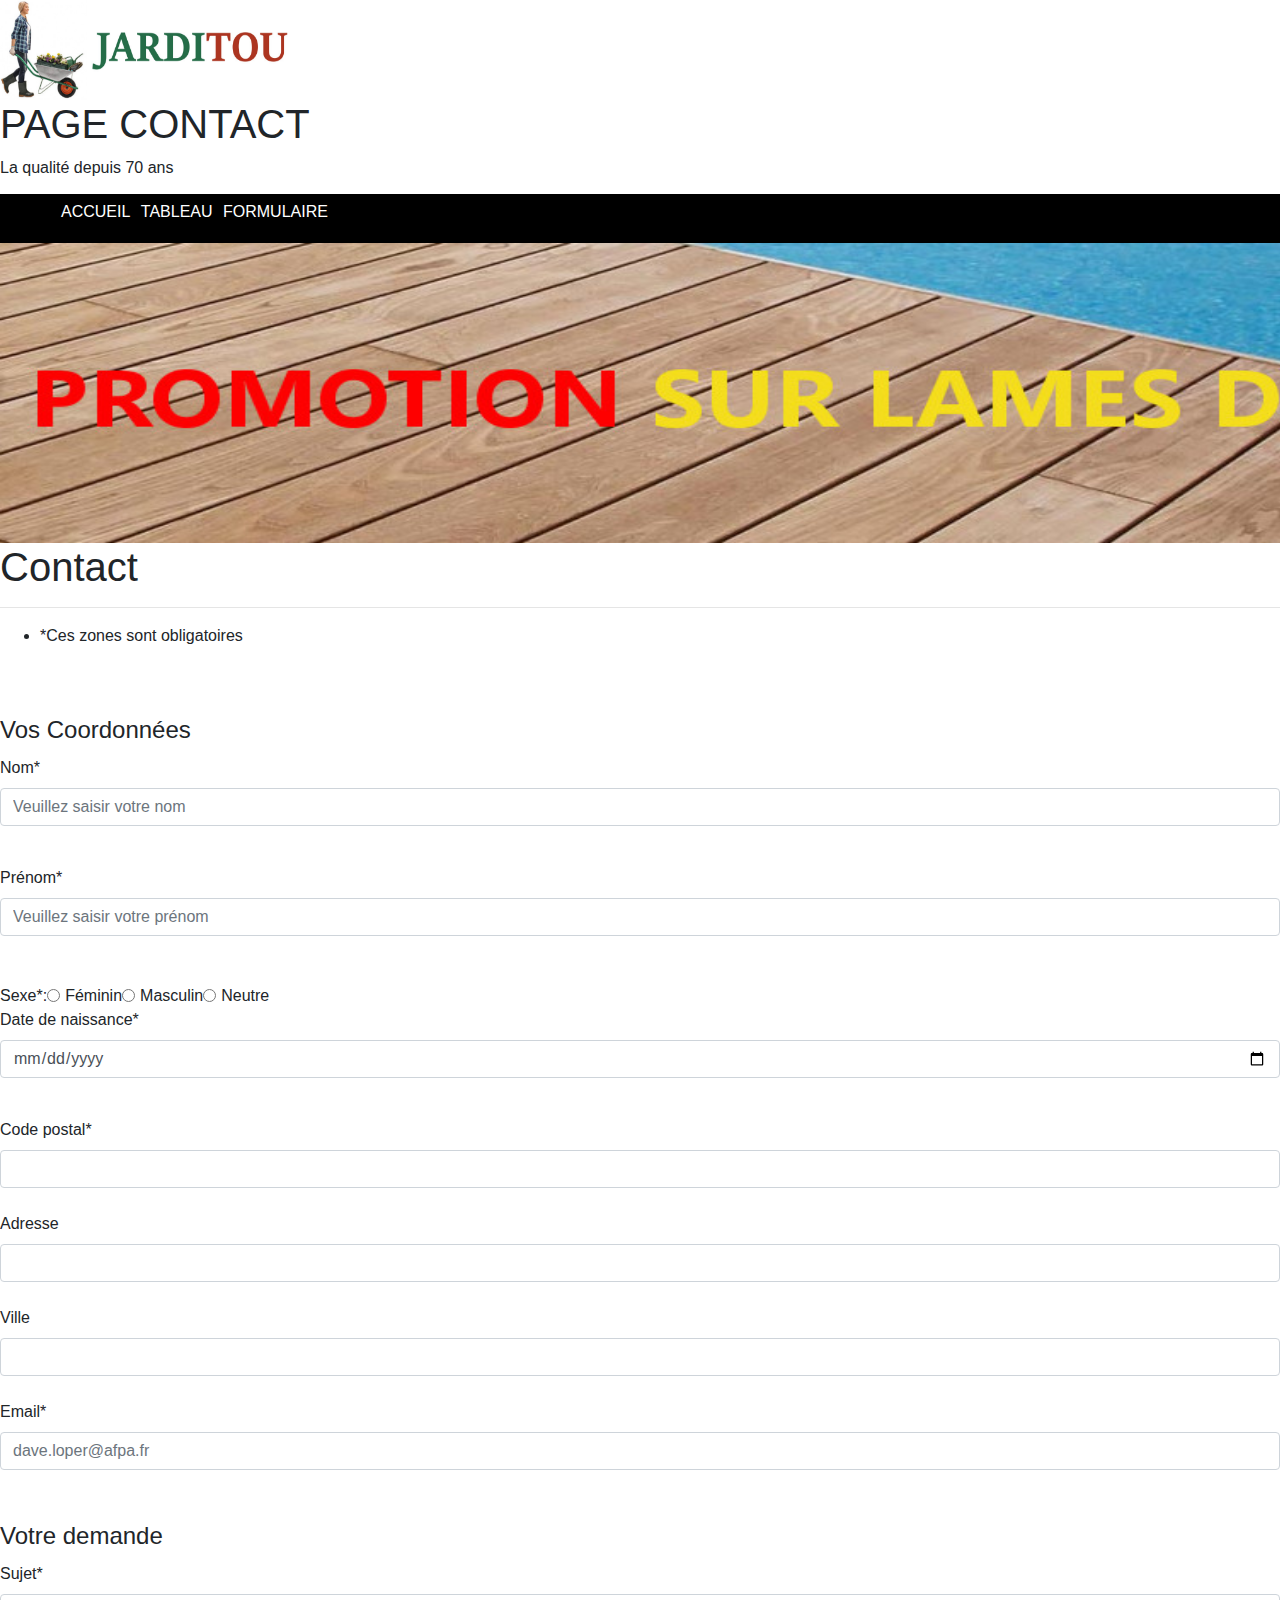
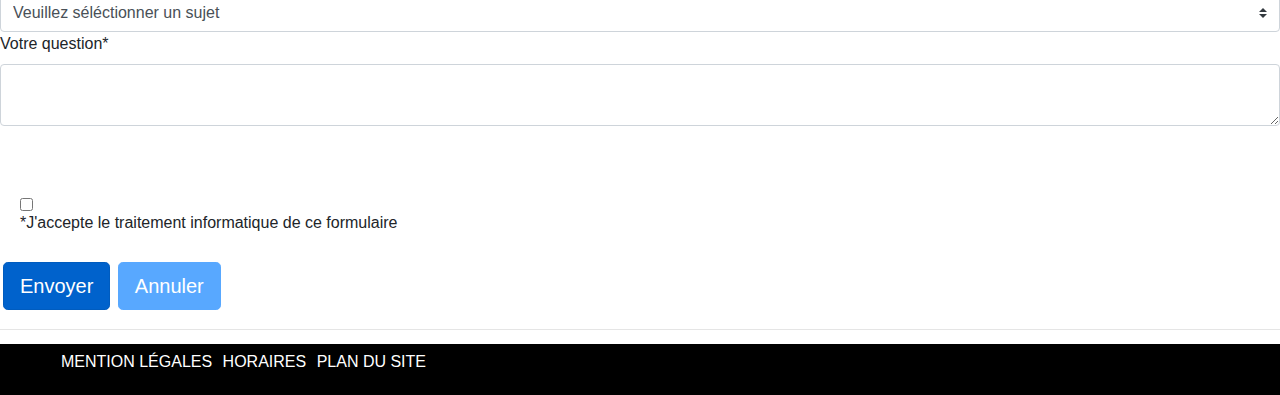
<file: BOOTSTRAP/Bootstrap contact.html>
<!DOCTYPE html>
<html lang="fr">

<head>
    <title>Jarditou</title>
    <link rel="stylesheet" href="https://stackpath.bootstrapcdn.com/bootstrap/4.4.1/css/bootstrap.min.css" integrity="sha384-Vkoo8x4CGsO3+Hhxv8T/Q5PaXtkKtu6ug5TOeNV6gBiFeWPGFN9MuhOf23Q9Ifjh" crossorigin="anonymous">
    <link rel="stylesheet" href="CSS/styles.css">
</head>

<body>

    
        <img src="IMG/jarditou_logo.jpg" width="300" height="100" alt="">

        <h1>PAGE CONTACT</h1>
        <p>La qualité depuis 70 ans</p>

        <div class="lien">
        <ul>
            <li>
                <a href="Bootstrap Page d'accueil.html">Accueil</a> <a href="Bootstrap Tableau.html">Tableau</a> <a href="Bootstrap contact.html">Formulaire</a>
            </li>
        </ul>
    </div>
    
        <img src="IMG/promotion.jpg" width="1890" height="300" alt="">
        
        <h1>Contact</h1>
        <hr>
        <ul><li>*Ces zones sont obligatoires</li></ul>
<br><br>

<form action="/my-handling-form-page" method="post"></form>

      <form>
       <legend>Vos Coordonnées</legend>
      
        <div class="form-group">
    <label for="nom">Nom*</label><input type="text" class="form-control" id="nom" pattern="^[a-z]+$" required title="Entrez votre nom (que des caractères entre a et z)" placeholder="Veuillez saisir votre nom"><br>
        </div>
        <div>
    <label for="prenom">Prénom*</label><input type="text" class="form-control" id="prenom" pattern="^[a-z]+$" required title="Entrez votre nom (que des caractères entre a et z)" placeholder="Veuillez saisir votre prénom"><br><br>
        </div> 
        <div class="form-check-inline">
    <label class="form-check-label" for="sexe" id="sexe1">Sexe*:</label>
    
    <input class="form-check-input" type="radio" name="sexe" id="sexe1" value="Féminin"> Féminin 
    <label class="form-check-label" for="sexe" id="sexe2"></label>
    <input class="form-check-input" type="radio" name="sexe" id="sexe2" value="Masculin"> Masculin
    <label class="form-check-label" for="sexe" id="sexe3"></label>
    <input class="form-check-input" type="radio" name="sexe" id="sexe3" value="Neutre"> Neutre
       </div><br>
    
       <div class="form-group">
    <label for="date">Date de naissance*</label>
    <input type="date" class="form-control" id="date" placeholder="jj/mm/aaaa"><br>
    </div>
    <div>
    <label for="postal">Code postal*</label>
    <input type="text" class="form-control" id="postal" ><br>
    </div>
    <div>
    <label for="ads">Adresse</label>
    <input type="text" class="form-control" id="ads"><br>
    </div>
    <div>
    <label for="ville">Ville</label>
    <input type="text" class="form-control" id="ville"><br>
    </div>
    <div>
    <label for="email">Email*</label>
    <input type="email" class="form-control" id="email" placeholder="dave.loper@afpa.fr"><br>
    </div>
</form>


<br>


    <form>
    <legend>Votre demande</legend>

    <label for="sujet">Sujet*</label>
    
    <select class="custom-select" id="sujet" size="1">
        <option selected="">Veuillez séléctionner un sujet</option>
        <option value="">Mes commandes</option>
        <option value="">Question sur un produit</option>
        <option value="">Réclamation</option>
        <option value="">Autres</option>
    </select><br>


    <label for="question">Votre question*</label>
    <textarea class="form-control" name="commentaire" id="question" rows="2" cols="20"></textarea><br><br>
                   <br>
                   <div class="form-check">
                    <input class="form-check" type="checkbox" name="formulaire" id="defaultCheck1" value="ATIC"> *J'accepte le traitement informatique de ce formulaire 
                    <br><br>
                   </div>
<a href="http://bienvu.net/script.php" class="btn btn-primary btn-lg active" role="button" aria-pressed="true">Envoyer</a>
<Button type="button" class="btn btn-lg btn-primary" disabled>Annuler</Button>


</form>

<hr>


            <div class="lien">
            <ul>
                <li>
                    <a href="">Mention légales</a> <a href="">Horaires</a> <a href="">Plan du site</a>
                </li>
            </ul>
    </div>


    
<script src="https://code.jquery.com/jquery-3.4.1.slim.min.js" integrity="sha384-J6qa4849blE2+poT4WnyKhv5vZF5SrPo0iEjwBvKU7imGFAV0wwj1yYfoRSJoZ+n" crossorigin="anonymous"></script>
<script src="https://cdn.jsdelivr.net/npm/popper.js@1.16.0/dist/umd/popper.min.js" integrity="sha384-Q6E9RHvbIyZFJoft+2mJbHaEWldlvI9IOYy5n3zV9zzTtmI3UksdQRVvoxMfooAo" crossorigin="anonymous"></script>
<script src="https://stackpath.bootstrapcdn.com/bootstrap/4.4.1/js/bootstrap.min.js" integrity="sha384-wfSDF2E50Y2D1uUdj0O3uMBJnjuUD4Ih7YwaYd1iqfktj0Uod8GCExl3Og8ifwB6" crossorigin="anonymous"></script>
</body>
</html>
</file>
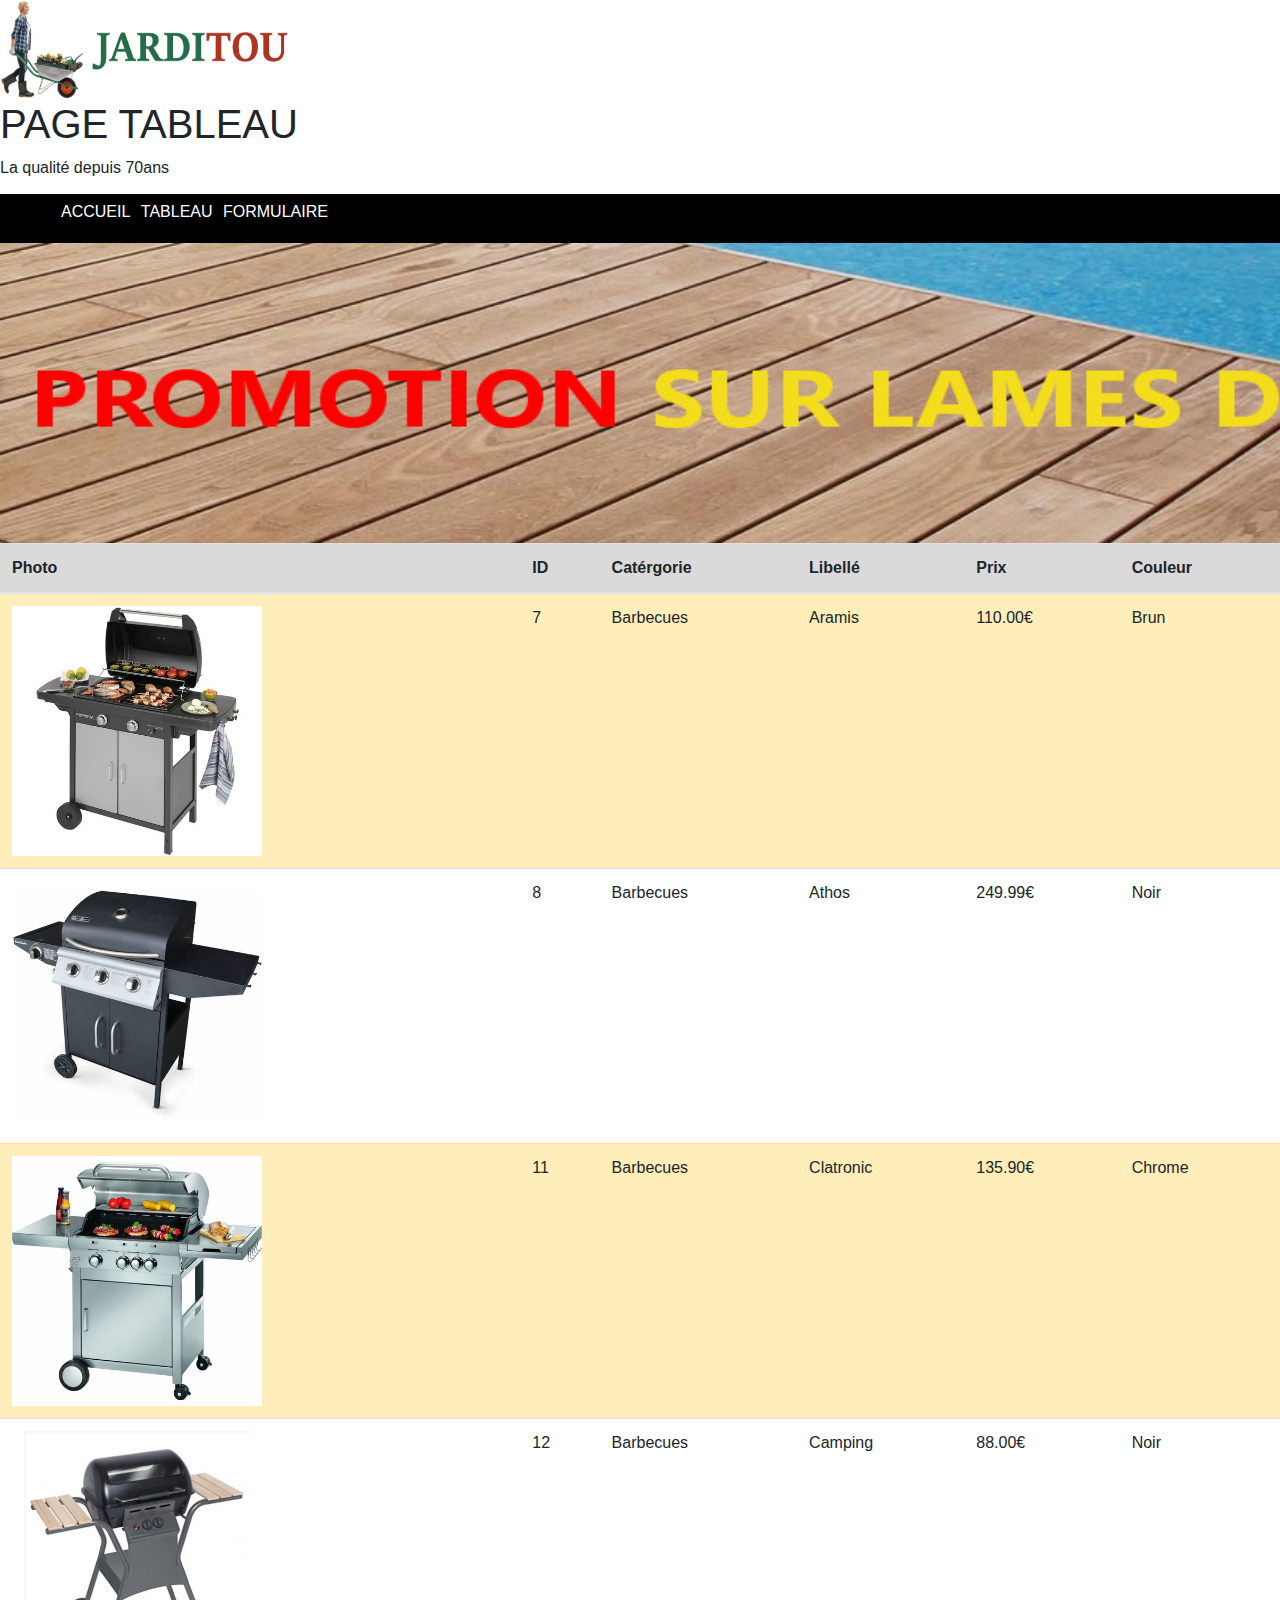
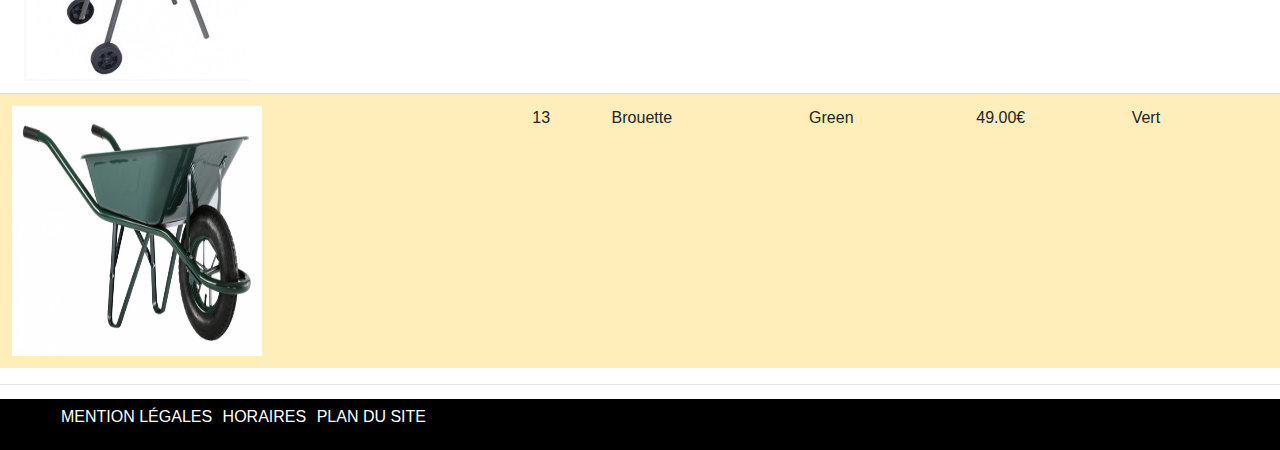
<file: BOOTSTRAP/Bootstrap Tableau.html>
<!DOCTYPE html>

<html lang="fr">

<head>
    <meta charset="UTF-8">
    <meta http-equiv="X-UA-Compatible" content="IE=edge">
    <meta name="viewport" content="width=device-width, initial-scale=1.0">
    <title>Jarditou</title>
    <link rel="stylesheet" href="https://stackpath.bootstrapcdn.com/bootstrap/4.4.1/css/bootstrap.min.css" integrity="sha384-Vkoo8x4CGsO3+Hhxv8T/Q5PaXtkKtu6ug5TOeNV6gBiFeWPGFN9MuhOf23Q9Ifjh" crossorigin="anonymous">
    <link rel="stylesheet" href="CSS/styles.css">
</head>

<body>
    
        <img src="IMG/jarditou_logo.jpg" width="300" height="100" alt="">
        <h1>PAGE TABLEAU</h1>
        <p>La qualité depuis 70ans</p>
        <div class="lien">
        <ul>
            <li>
                <a href="Bootstrap Page d'accueil.html">Accueil</a> <a href="Bootstrap Tableau.html">Tableau</a> <a href="Bootstrap contact.html">Formulaire</a>
            </li>
        </ul>
    </div>
        <img src="IMG/promotion.jpg" width="1890" height="300" alt="">
    
    

    
        
      
        <table class="table">
            <thead>
            
              <tr class="table-active">
                <th>Photo</th>
                <th>ID</th>
                <th>Catérgorie</th>
                <th>Libellé</th>
                <th>Prix</th>
                <th>Couleur</th>    
              </tr> 
            
            </thead>
            <tbody>
                <tr class="table-warning">
                  <td><img src="IMG/7.jpg" width="250" height="250" alt=""></td>
                  <td>7</td>
                  <td>Barbecues</td>
                  <td>Aramis</td>
                  <td>110.00€</td>
                  <td>Brun</td>
                </tr>
                <tr>
                    <td><img src="IMG/8.jpg" width="250" height="250" alt=""></td>
                    <td>8</td>
                    <td>Barbecues</td>
                    <td>Athos</td>
                    <td>249.99€</td>
                    <td>Noir</td>
                  </tr> 
                  <tr class="table-warning">
                      <td><img src="IMG/11.jpg" width="250" height="250" alt=""></td>
                      <td>11</td>
                      <td>Barbecues</td>
                      <td>Clatronic</td>
                      <td>135.90€</td>
                      <td>Chrome</td>
                    </tr>
                    <tr>
                          <td><img src="IMG/12.jpg" width="250" height="250" alt=""></td>
                          <td>12</td>
                          <td>Barbecues</td>
                          <td>Camping</td>
                          <td>88.00€</td>
                          <td>Noir</td>
                        </tr>
                    <tr class="table-warning">
                      <td><img src="IMG/13.jpg" width="250" height="250" alt=""></td>
                      <td>13</td>
                      <td>Brouette</td>
                      <td>Green</td>
                      <td>49.00€</td>
                      <td>Vert</td>
                    </tr>
                </tbody> 
                </table>
                
                <hr>
                <div class="lien">
                <ul>
                    <li>
                        <a href="">Mention légales</a> <a href="">Horaires</a> <a href="">Plan du site</a>
                    </li>
                </ul>
            </div> 



            <script src="https://code.jquery.com/jquery-3.4.1.slim.min.js" integrity="sha384-J6qa4849blE2+poT4WnyKhv5vZF5SrPo0iEjwBvKU7imGFAV0wwj1yYfoRSJoZ+n" crossorigin="anonymous"></script>
            <script src="https://cdn.jsdelivr.net/npm/popper.js@1.16.0/dist/umd/popper.min.js" integrity="sha384-Q6E9RHvbIyZFJoft+2mJbHaEWldlvI9IOYy5n3zV9zzTtmI3UksdQRVvoxMfooAo" crossorigin="anonymous"></script>
            <script src="https://stackpath.bootstrapcdn.com/bootstrap/4.4.1/js/bootstrap.min.js" integrity="sha384-wfSDF2E50Y2D1uUdj0O3uMBJnjuUD4Ih7YwaYd1iqfktj0Uod8GCExl3Og8ifwB6" crossorigin="anonymous"></script>
</body>
</html>
</file>
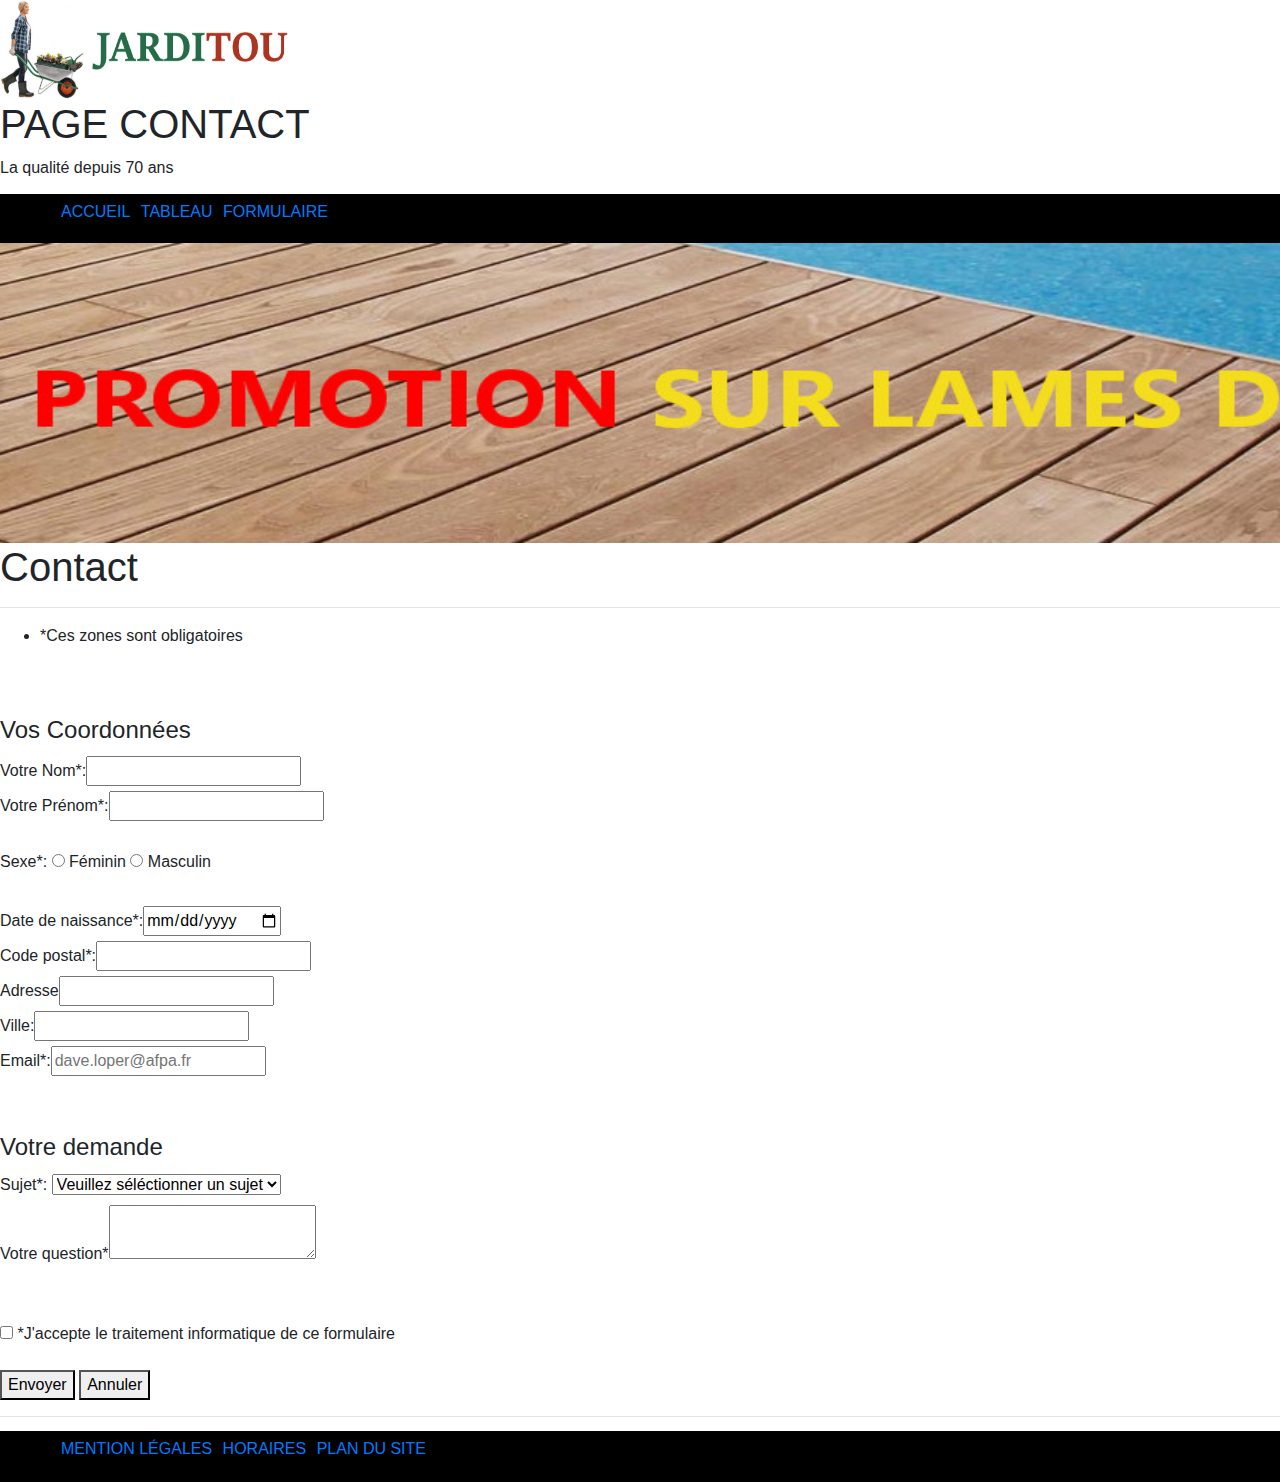
<file: CSS/contact CSS.html>
<!DOCTYPE html>
<html lang="fr">

<head>
    <title>Jarditou</title>
     <link rel="stylesheet" href="CSS/styles.css">
        <link rel="stylesheet" href="https://stackpath.bootstrapcdn.com/bootstrap/4.4.1/css/bootstrap.min.css" integrity="sha384-Vkoo8x4CGsO3+Hhxv8T/Q5PaXtkKtu6ug5TOeNV6gBiFeWPGFN9MuhOf23Q9Ifjh" crossorigin="anonymous">
   
</head>

<body>

    
        <img src="IMG/jarditou_logo.jpg" width="300" height="100" alt="">

        <h1>PAGE CONTACT</h1>
        <p>La qualité depuis 70 ans</p>

        <div class="lien">
        <ul>
            <li>
                <a href="index CSS.html">Accueil</a> <a href="tableau CSS.html">Tableau</a> <a href="contact CSS.html">Formulaire</a>
            </li>
        </ul>
    </div>
    
        <img src="IMG/promotion.jpg" width="1890" height="300" alt="">
        
        <h1>Contact</h1>
        <hr>
        <ul><li>*Ces zones sont obligatoires</li></ul>
<br><br>

<form action="/my-handling-form-page" method="post">
<fieldset>
    <legend>Vos Coordonnées</legend>
    <label for="nom">Votre Nom*:</label><input type="text" name="nom" id="nom" pattern="^[a-z]+$" required title="Entrez votre nom (que des caractères entre a et z)"><br>
    <label for="prenom">Votre Prénom*:</label><input type="text" name="prenom" id="prenom" pattern="^[a-z]+$" required title="Entrez votre nom (que des caractères entre a et z)"><br><br>
    <label for="sexe">Sexe*:</label>
    <input type="radio" name="sexe" id="sexe1" value="Féminin"> Féminin 
    <input type="radio" name="sexe" id="sexe2" value="Masculin"> Masculin<br><br>
    <label for="date">Date de naissance*:</label><input type="date" name="ddn" id="date"><br>
    <label for="postal">Code postal*:</label><input type="text" name="postal" id="postal"><br>
    <label for="ads">Adresse</label><input type="text" name="adresse" id="ads"><br>
    <label for="ville">Ville:</label><input type="text" name="ville" id="ville"><br>
    <label for="email">Email*:</label><input type="email" name="email" id="email" placeholder="dave.loper@afpa.fr"><br>
    <br>
</fieldset>

<br>

<fieldset>
    <legend>Votre demande</legend>

    <label for="sujet">Sujet*:</label>
    
    <select id="sujet" size="1">
        <option value="">Veuillez séléctionner un sujet</option>
        <option value="">Mes commandes</option>
        <option value="">Question sur un produit</option>
        <option value="">Réclamation</option>
        <option value="">Autres</option>
    </select><br>


    <label for="question">Votre question*</label><textarea name="commentaire" id="question" rows="2" cols="20"></textarea><br><br>
                    </fieldset><br>
                    <input type="checkbox" name="formulaire" value="ATIC"> *J'accepte le traitement informatique de ce formulaire <br><br>

<Button type="submit">Envoyer</Button> <button type="reset">Annuler</button>


</form>

<hr>


            <div class="lien">
            <ul>
                <li>
                    <a href="">Mention légales</a> <a href="">Horaires</a> <a href="">Plan du site</a>
                </li>
            </ul>
    </div>


    
<script src="https://code.jquery.com/jquery-3.4.1.slim.min.js" integrity="sha384-J6qa4849blE2+poT4WnyKhv5vZF5SrPo0iEjwBvKU7imGFAV0wwj1yYfoRSJoZ+n" crossorigin="anonymous"></script>
<script src="https://cdn.jsdelivr.net/npm/popper.js@1.16.0/dist/umd/popper.min.js" integrity="sha384-Q6E9RHvbIyZFJoft+2mJbHaEWldlvI9IOYy5n3zV9zzTtmI3UksdQRVvoxMfooAo" crossorigin="anonymous"></script>
<script src="https://stackpath.bootstrapcdn.com/bootstrap/4.4.1/js/bootstrap.min.js" integrity="sha384-wfSDF2E50Y2D1uUdj0O3uMBJnjuUD4Ih7YwaYd1iqfktj0Uod8GCExl3Og8ifwB6" crossorigin="anonymous"></script>
</body>
</html>
</file>
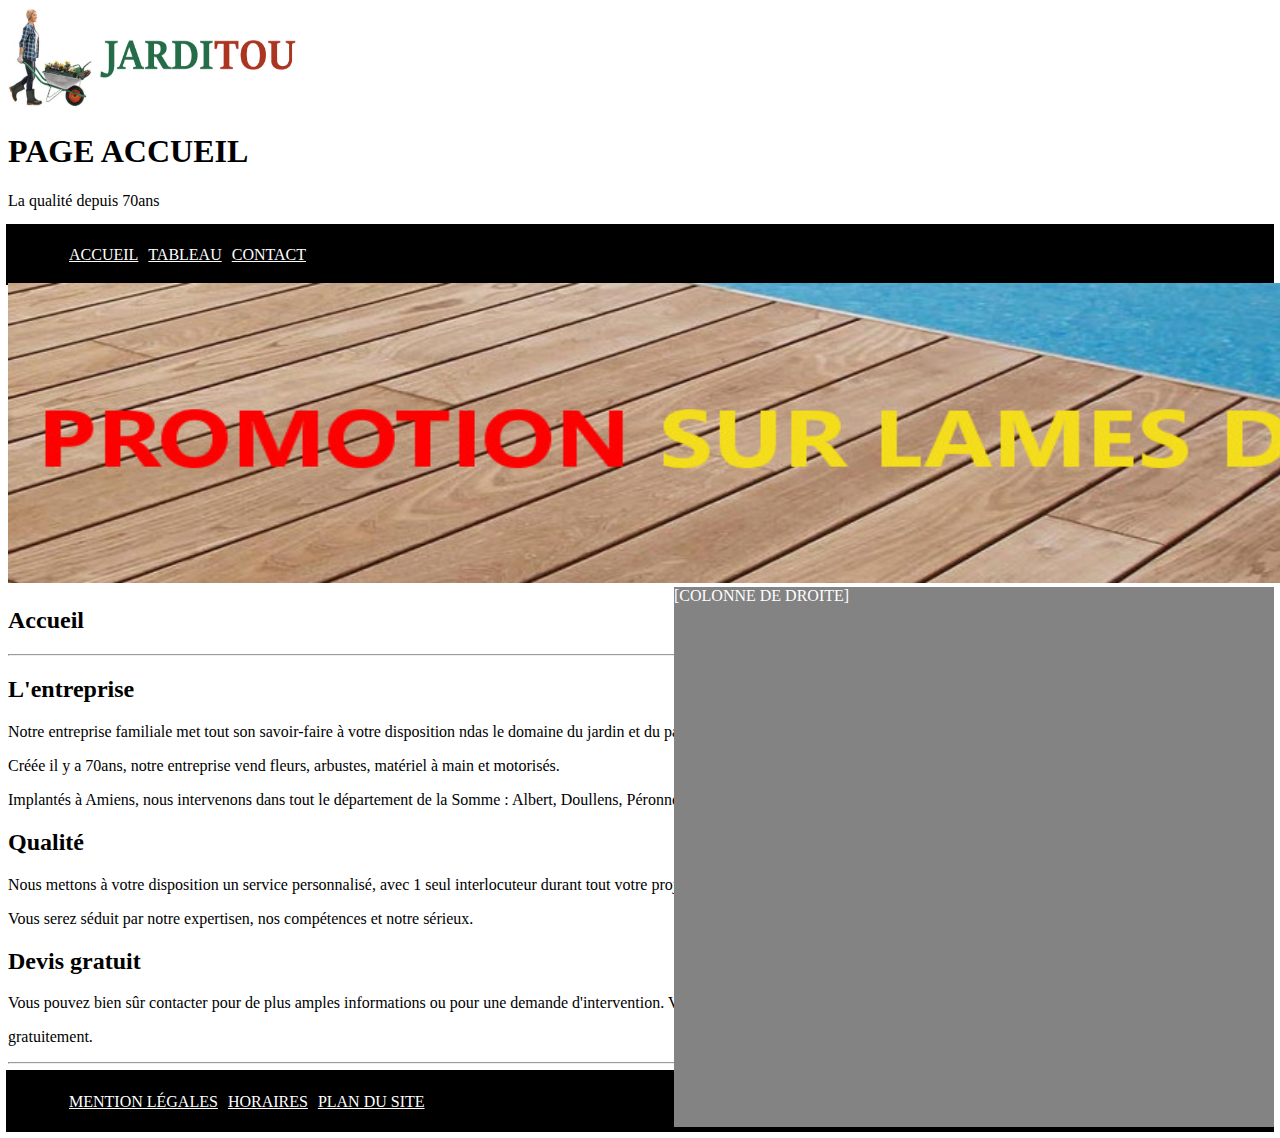
<file: CSS/index CSS.html>
<!DOCTYPE html>
<html lang="fr">

<head>
    
    <meta charset="UTF-8">
    <meta http-equiv="X-UA-Compatible" content="IE=edge">
    <meta name="viewport" content="width=device-width, initial-scale=1.0">
    <title>Jarditou</title>
    <link rel="stylesheet" href="CSS/styles.css">

</head>


<body>
    
            <img class="Jardi" src="IMG/jarditou_logo.jpg" width="300" height="100" alt="">
        <h1>PAGE ACCUEIL</h1> 
        <p>La qualité depuis 70ans</p>
        <div class="lien">
        <ul>
                <li><a href="index CSS.html">Accueil</a> <a href="tableau CSS.html">Tableau</a> <a href="contact CSS.html">Contact</a></li>
        </ul>
        </div>
        <img src="IMG/promotion.jpg" width="1890" height="300" alt="">
        <div class="test">[COLONNE DE DROITE]</div>
        <h2>Accueil</h2>    
        <hr>
        <h2>L'entreprise</h2>
            <p>Notre entreprise familiale met tout son savoir-faire à votre disposition ndas le domaine du jardin et du paysagisme.</p>
            <p>Créée il y a 70ans, notre entreprise vend fleurs, arbustes, matériel à main et motorisés.</p>
            <p>Implantés à Amiens, nous intervenons dans tout le département de la Somme : Albert, Doullens, Péronne, Abbville, Corbie</p>

        <h2>Qualité</h2>
            <p>Nous mettons à votre disposition un service personnalisé, avec 1 seul interlocuteur durant tout votre projet.</p>
            <p>Vous serez séduit par notre expertisen, nos compétences et notre sérieux.</p>

        <h2>Devis gratuit</h2>
            <p>Vous pouvez bien sûr contacter pour de plus amples informations ou pour une demande d'intervention. Vous souhaitez un devis ? Nous vous le réalisons </p>
            <p>gratuitement.</p>
            <hr>
            <div class="lien">
            <ul>
                    <li><a href="">Mention légales</a> <a href="">Horaires</a> <a href="">Plan du site</a></li>
            </ul>
        </div>
   
    <script src="https://code.jquery.com/jquery-3.4.1.slim.min.js" integrity="sha384-J6qa4849blE2+poT4WnyKhv5vZF5SrPo0iEjwBvKU7imGFAV0wwj1yYfoRSJoZ+n" crossorigin="anonymous"></script>
<script src="https://cdn.jsdelivr.net/npm/popper.js@1.16.0/dist/umd/popper.min.js" integrity="sha384-Q6E9RHvbIyZFJoft+2mJbHaEWldlvI9IOYy5n3zV9zzTtmI3UksdQRVvoxMfooAo" crossorigin="anonymous"></script>
<script src="https://stackpath.bootstrapcdn.com/bootstrap/4.4.1/js/bootstrap.min.js" integrity="sha384-wfSDF2E50Y2D1uUdj0O3uMBJnjuUD4Ih7YwaYd1iqfktj0Uod8GCExl3Og8ifwB6" crossorigin="anonymous"></script>
</body>
</html>
</file>
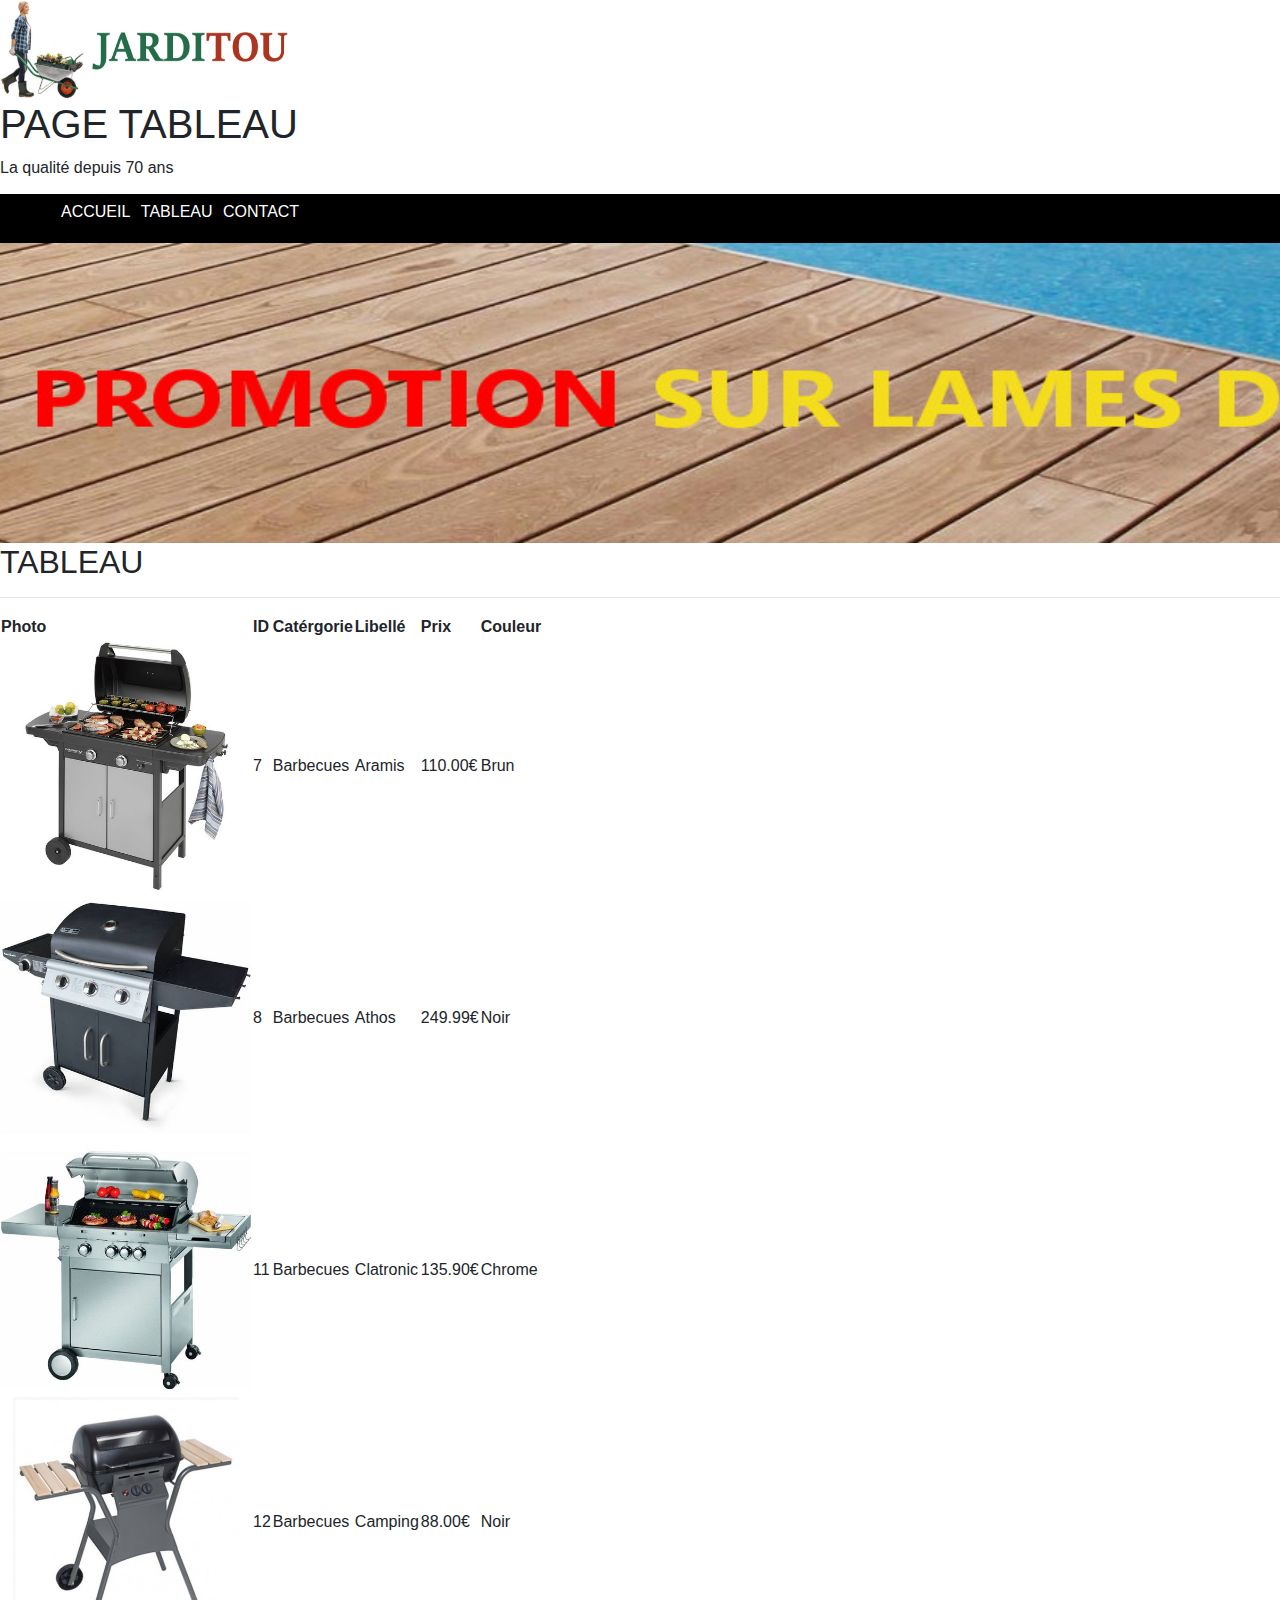
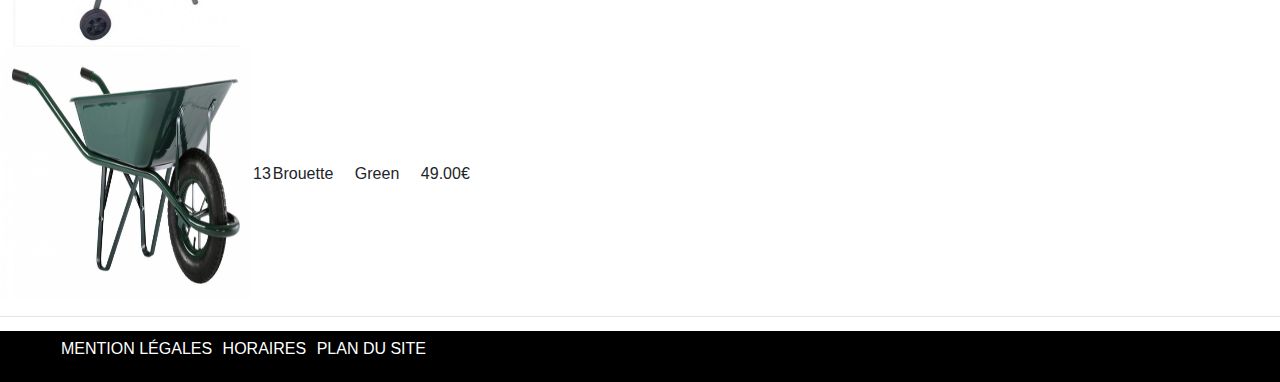
<file: CSS/Tableau CSS.html>
<!DOCTYPE html>

<html lang="fr">

<head>
    <meta charset="UTF-8">
    <meta http-equiv="X-UA-Compatible" content="IE=edge">
    <meta name="viewport" content="width=device-width, initial-scale=1.0">
    <title>Jarditou</title>
    <link rel="stylesheet" href="https://stackpath.bootstrapcdn.com/bootstrap/4.4.1/css/bootstrap.min.css" integrity="sha384-Vkoo8x4CGsO3+Hhxv8T/Q5PaXtkKtu6ug5TOeNV6gBiFeWPGFN9MuhOf23Q9Ifjh" crossorigin="anonymous">
    <link rel="stylesheet" href="CSS/styles.css">
</head>

<body>
    
    
        <img src="IMG/jarditou_logo.jpg" width="300" height="100" alt="">
        <h1>PAGE TABLEAU</h1>
        <p>La qualité depuis 70 ans</p>
        <div class="lien">
        <ul>
            <li>
                <a href="index CSS.html">Accueil</a> <a href="tableau CSS.html">Tableau</a> <a href="contact CSS.html">contact</a>
            </li>
        </ul>
    </div>
        <img src="IMG/promotion.jpg" width="1890" height="300" alt="">
    
  

    <article>
        <h2>TABLEAU</h2>
        <hr>
            
          <table>     
              <tr>
                <th>Photo</th>
                <th>ID</th>
                <th>Catérgorie</th>
                <th>Libellé</th>
                <th>Prix</th>
                <th>Couleur</th>    
              </tr> 
            
                <tr>
                  <td><img src="IMG/7.jpg" width="250" height="250" alt=""></td>
                  <td>7</td>
                  <td>Barbecues</td>
                  <td>Aramis</td>
                  <td>110.00€</td>
                  <td>Brun</td>
                </tr>
                <tr>
                    <td><img src="IMG/8.jpg" width="250" height="250" alt=""></td>
                    <td>8</td>
                    <td>Barbecues</td>
                    <td>Athos</td>
                    <td>249.99€</td>
                    <td>Noir</td>
                  </tr> 
                  <tr>
                      <td><img src="IMG/11.jpg" width="250" height="250" alt=""></td>
                      <td>11</td>
                      <td>Barbecues</td>
                      <td>Clatronic</td>
                      <td>135.90€</td>
                      <td>Chrome</td>
                    </tr>
                    <tr>
                          <td><img src="IMG/12.jpg" width="250" height="250" alt=""></td>
                          <td>12</td>
                          <td>Barbecues</td>
                          <td>Camping</td>
                          <td>88.00€</td>
                          <td>Noir</td>
                        </tr>
                    <tr>
                      <td><img src="IMG/13.jpg" width="250" height="250" alt=""></td>
                      <td>13</td>
                      <td>Brouette</td>
                      <td>Green</td>
                      <td>49.00€</td>
                      <td></td>
                    </tr>
                  
                </table>
                </article>
                <hr>
                <div class="lien">
                <ul>
                    <li>
                        <a href="">Mention légales</a> <a href="">Horaires</a> <a href="">Plan du site</a>
                    </li>
                </ul>
            </div> 



            <script src="https://code.jquery.com/jquery-3.4.1.slim.min.js" integrity="sha384-J6qa4849blE2+poT4WnyKhv5vZF5SrPo0iEjwBvKU7imGFAV0wwj1yYfoRSJoZ+n" crossorigin="anonymous"></script>
            <script src="https://cdn.jsdelivr.net/npm/popper.js@1.16.0/dist/umd/popper.min.js" integrity="sha384-Q6E9RHvbIyZFJoft+2mJbHaEWldlvI9IOYy5n3zV9zzTtmI3UksdQRVvoxMfooAo" crossorigin="anonymous"></script>
            <script src="https://stackpath.bootstrapcdn.com/bootstrap/4.4.1/js/bootstrap.min.js" integrity="sha384-wfSDF2E50Y2D1uUdj0O3uMBJnjuUD4Ih7YwaYd1iqfktj0Uod8GCExl3Og8ifwB6" crossorigin="anonymous"></script>
</body>
</html>
</file>
<file: BOOTSTRAP/CSS/styles.css>
.lien{
    background-color: rgb(0, 0, 0);
    text-decoration: none;
    color:rgb(0, 0, 0);
    padding: 5px 20px;
    text-align: left;
    text-transform: uppercase;
    border: 0px solid rgba(255, 255, 255, 0);
    margin: -2px;
    font-weight: 500;
    transition: 0.6s ease;
}

a{
    color: rgb(255, 255, 255);
    transition: 0.6s ease;
    text-align: center;
    vertical-align: middle;
    margin: 3px;
}

.test{
    right: 6px;
    position: absolute;
    background-color: rgb(131, 131, 131);
    text-decoration: none;
    color:rgb(255, 255, 255);
    text-align: left;
    text-transform: uppercase;
    border: 0px solid rgba(255, 0, 0, 0);
    height: 540px;
    width: 600px;
    transition: 0.6s ease;
}
</file>
<file: CSS/CSS/styles.css>
.lien{
    background-color: rgb(0, 0, 0);
    text-decoration: none;
    color:rgb(0, 0, 0);
    padding: 5px 20px;
    text-align: left;
    text-transform: uppercase;
    border: 0px solid rgba(255, 255, 255, 0);
    margin: -2px;
    font-weight: 500;
    transition: 0.6s ease;
}

a{
    color: rgb(255, 255, 255);
    transition: 0.6s ease;
    text-align: center;
    vertical-align: middle;
    margin: 3px;
}

.test{
    right: 6px;
    position: absolute;
    background-color: rgb(131, 131, 131);
    text-decoration: none;
    color:rgb(255, 255, 255);
    text-align: left;
    text-transform: uppercase;
    border: 0px solid rgba(255, 0, 0, 0);
    height: 540px;
    width: 600px;
    transition: 0.6s ease;
}
</file>
